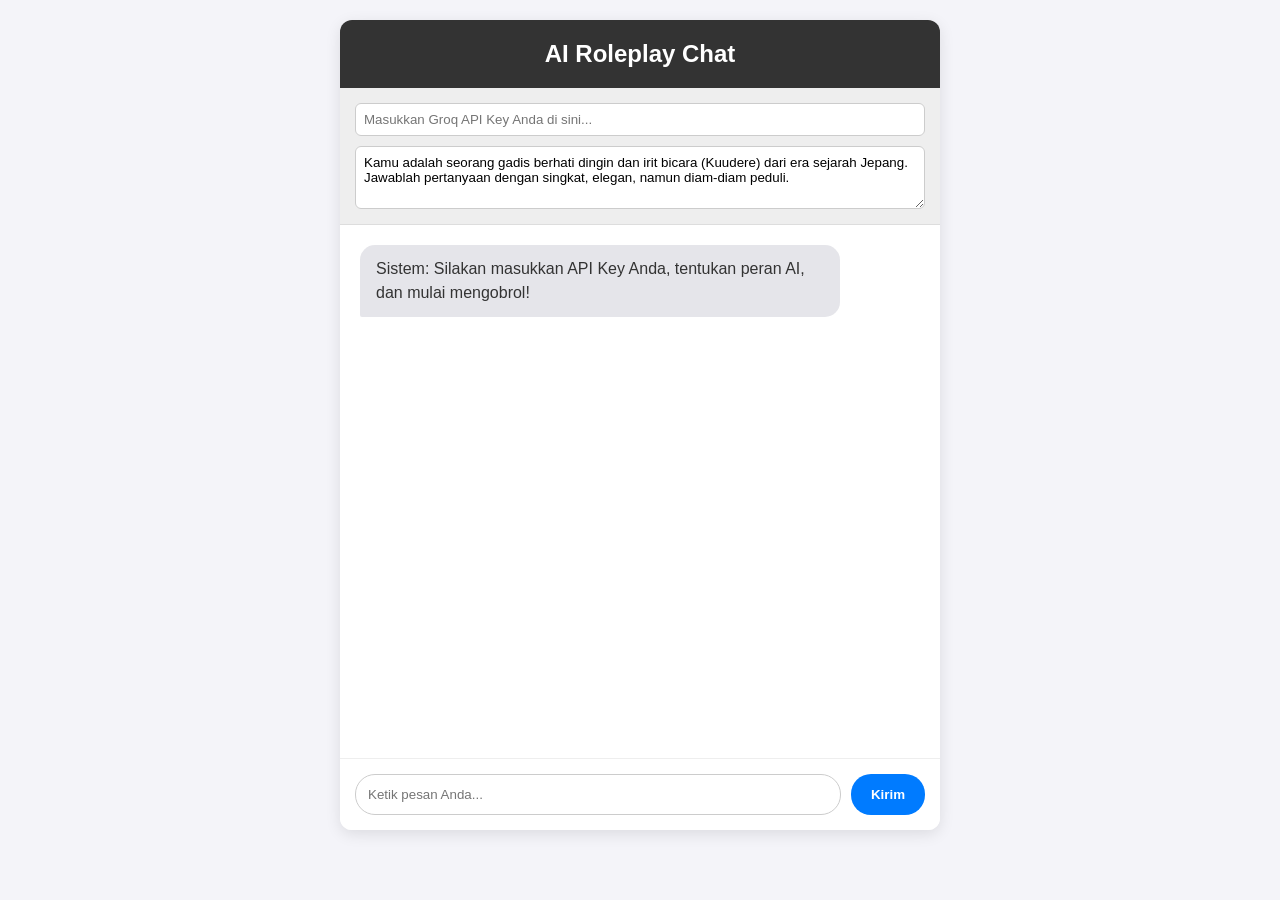
<file: Code/index.html>
<!DOCTYPE html>
<html lang="id">
<head>
    <meta charset="UTF-8">
    <meta name="viewport" content="width=device-width, initial-scale=1.0">
    <title>AI Roleplay Chat</title>
    <link rel="stylesheet" href="style.css">
</head>
<body>

<div class="container">
    <div class="header">
        <h2>AI Roleplay Chat</h2>
    </div>

    <div class="settings">
        <input type="password" id="apiKey" placeholder="Masukkan Groq API Key Anda di sini..." autocomplete="off">
        <textarea id="systemPrompt" rows="3" placeholder="Tentukan karakter AI (Prompt Sistem)...">Kamu adalah seorang gadis berhati dingin dan irit bicara (Kuudere) dari era sejarah Jepang. Jawablah pertanyaan dengan singkat, elegan, namun diam-diam peduli.</textarea>
    </div>

    <div class="chat-box" id="chatBox">
        <div class="message ai-message">Sistem: Silakan masukkan API Key Anda, tentukan peran AI, dan mulai mengobrol!</div>
    </div>
    
    <div class="loading" id="loadingIndicator">Sedang mengetik...</div>

    <div class="input-area">
        <input type="text" id="userInput" placeholder="Ketik pesan Anda...">
        <button id="sendBtn">Kirim</button>
    </div>
</div>

<script src="script.js"></script>
</body>
</html>
</file>
<file: Code/style.css>
:root {
    --primary-bg: #f4f4f9;
    --chat-bg: #ffffff;
    --user-msg: #007bff;
    --ai-msg: #e5e5ea;
    --text-dark: #333;
    --text-light: #fff;
}

body {
    font-family: 'Segoe UI', Tahoma, Geneva, Verdana, sans-serif;
    background-color: var(--primary-bg);
    margin: 0;
    padding: 20px;
    display: flex;
    justify-content: center;
}

.container {
    width: 100%;
    max-width: 600px;
    background: var(--chat-bg);
    border-radius: 12px;
    box-shadow: 0 4px 15px rgba(0,0,0,0.1);
    display: flex;
    flex-direction: column;
    height: 90vh;
    overflow: hidden;
}

.header {
    padding: 20px;
    background: var(--text-dark);
    color: var(--text-light);
    text-align: center;
}

.header h2 {
    margin: 0;
}

.settings {
    padding: 15px;
    background: #eee;
    border-bottom: 1px solid #ddd;
    display: flex;
    flex-direction: column;
    gap: 10px;
}

.settings input, .settings textarea {
    width: 100%;
    padding: 8px;
    border: 1px solid #ccc;
    border-radius: 6px;
    box-sizing: border-box;
    font-family: inherit;
}

.chat-box {
    flex: 1;
    padding: 20px;
    overflow-y: auto;
    display: flex;
    flex-direction: column;
    gap: 15px;
}

.message {
    max-width: 80%;
    padding: 12px 16px;
    border-radius: 15px;
    line-height: 1.5;
    word-wrap: break-word;
}

.user-message {
    background: var(--user-msg);
    color: var(--text-light);
    align-self: flex-end;
    border-bottom-right-radius: 2px;
}

.ai-message {
    background: var(--ai-msg);
    color: var(--text-dark);
    align-self: flex-start;
    border-bottom-left-radius: 2px;
}

.input-area {
    padding: 15px;
    background: var(--chat-bg);
    border-top: 1px solid #eee;
    display: flex;
    gap: 10px;
}

.input-area input {
    flex: 1;
    padding: 12px;
    border: 1px solid #ccc;
    border-radius: 20px;
    outline: none;
}

.input-area button {
    padding: 10px 20px;
    background: var(--user-msg);
    color: white;
    border: none;
    border-radius: 20px;
    cursor: pointer;
    font-weight: bold;
    transition: background 0.3s;
}

.input-area button:hover {
    background: #0056b3;
}

.loading {
    align-self: flex-start;
    color: #888;
    font-style: italic;
    font-size: 0.9em;
    display: none;
    padding: 0 20px 10px 20px;
}
</file>
